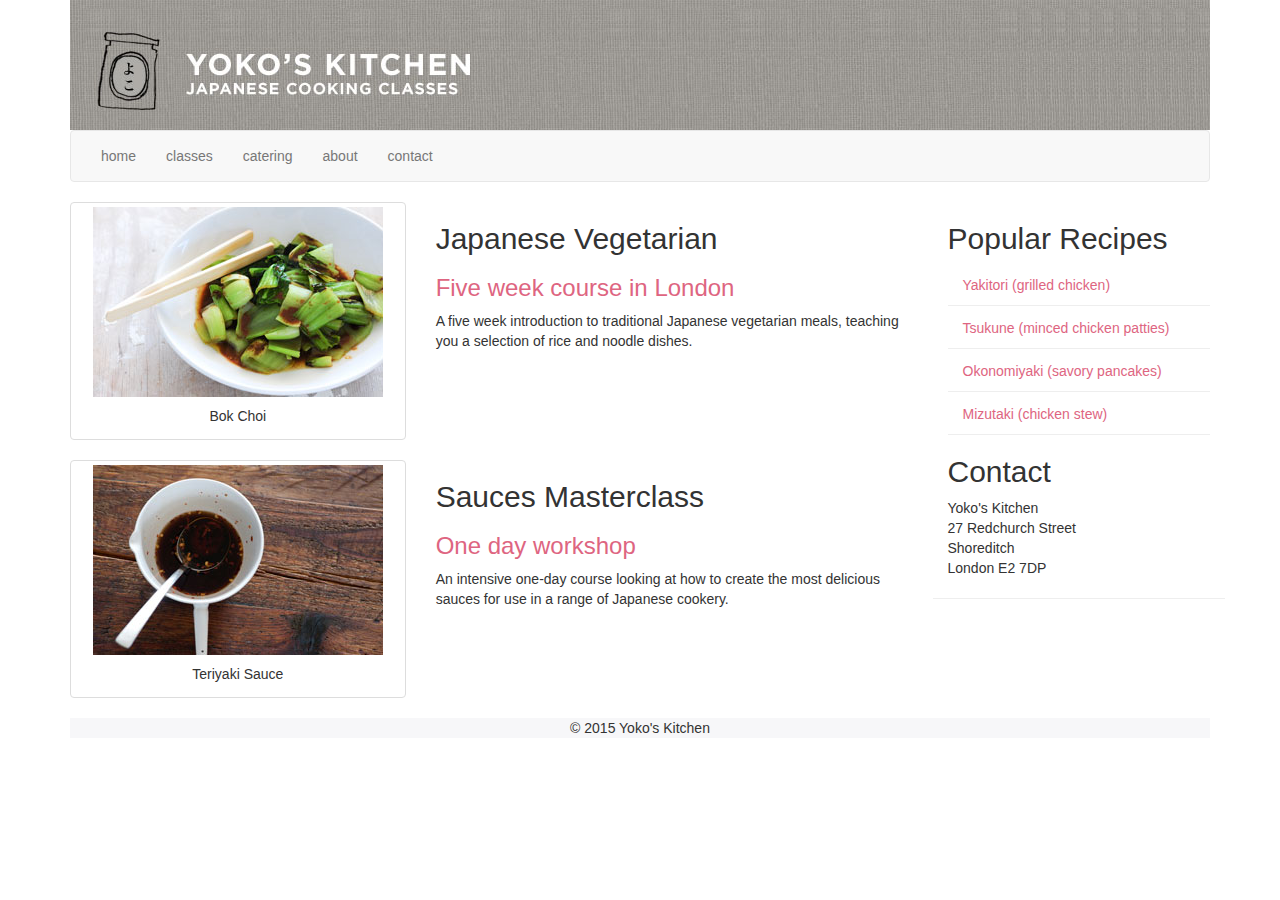
<file: yoko/index.html>
<!DOCTYPE html>
<html>

<head>
    <title>Yoko in Bootstrap</title>
    <meta name="viewport" content="width=device-width, initial-scale=1.0, user-scalable=yes">
    <link href="css/bootstrap.min.css" rel="stylesheet">
    <link href="css/yoko.css" rel="stylesheet">

</head>

<body>
    <div class="container">
        <header>
             <picture class="hidden-xs">
                        <source srcset="images/header.jpg" media="(min-width: 992px)">
                        <img src="images/header-medium.jpg" alt="Header image">
            </picture>
            <nav class="navbar navbar-default">
                <div class="navbar-header">
                   
                    <button type="button" class="navbar-toggle collapsed" data-toggle="collapse" data-target="#navbar-collapse">
                        <span class="sr-only">Toggle navigation</span>
                        <span class="icon-bar"></span>
                        <span class="icon-bar"></span>
                        <span class="icon-bar"></span>
                    </button>
                    <a class="navbar-brand visible-xs-inline" href="#">Yoko's Kitchen</a>
                </div>
                <div class="collapse navbar-collapse" id="navbar-collapse">
                    <ul class="nav navbar-nav">
                        <li><a href="" class="active">home</a></li>
                        <li><a href="">classes</a></li>
                        <li><a href="">catering</a></li>
                        <li><a href="">about</a></li>
                        <li><a href="">contact</a></li>
                    </ul>
                </div>

            </nav>
        </header>

        <div class="row">
            <section class="col-sm-6 col-md-9">
                <article class="row">
                    <div class="col-md-5">
                        <div class="thumbnail">
                            <img src="images/bok-choi.jpg" alt="Bok Choi" class="img img-responsive center-block">
                            <div class="caption text-center">Bok Choi</div>
                        </div>
                    </div>
                    <div class="col-md-7">
                        <hgroup>
                            <h2>Japanese Vegetarian</h2>
                            <h3>Five week course in London</h3>
                        </hgroup>
                        <p>A five week introduction to traditional Japanese vegetarian meals, teaching you a selection of rice and noodle dishes.</p>
                    </div>
                </article>
                <article class="row">
                    <div class="col-md-5">
                        <div class=thumbnail>
                            <img src="images/teriyaki.jpg" alt="Teriyaki sauce" class="img img-responsive center-block">
                            <div class="caption text-center">Teriyaki Sauce</div>
                        </div>
                    </div>
                    <div class="col-md-7">
                        <hgroup>
                            <h2>Sauces Masterclass</h2>
                            <h3>One day workshop</h3>
                        </hgroup>
                        <p>An intensive one-day course looking at how to create the most delicious sauces for use in a range of Japanese cookery.</p>
                    </div>

                </article>
            </section>
            <aside class="col-sm-6 col-md-3">
                <section>
                    <h2>Popular Recipes</h2>
                    <ul class="nav nav-pilled nav-stacked">
                        <li><a href="">Yakitori (grilled chicken)</a></li>
                        <li><a href="">Tsukune (minced chicken patties)</a></li>
                        <li><a href="">Okonomiyaki (savory pancakes)</a></li>
                        <li><a href="">Mizutaki (chicken stew)</a></li>
                    </ul>
                </section>
                <section>
                    <h2>Contact</h2>
                    <address>Yoko's Kitchen
						<br /> 27 Redchurch Street
						<br /> Shoreditch
						<br /> London E2 7DP</address>
                </section>
            </aside>
        </div>
        <footer class="text-center">
            &copy; 2015 Yoko's Kitchen
        </footer>
    </div>
    <!-- jQuery (necessary for Bootstrap's JavaScript plugins) -->
    <script src="https://ajax.googleapis.com/ajax/libs/jquery/1.11.3/jquery.min.js"></script>
    <!-- Include all compiled plugins (below), or include individual files as needed -->
    <script src="js/bootstrap.min.js"></script>
</body>

</html>
</file>
<file: yoko/css/yoko.css>
/* variables */
/*mixins*/
h3 {
  color: #de6581;
}

a {
  color: #de6581;
  text-decoration: none;
}

aside {
  border-bottom: 1px solid #eee;
}

aside section a {
  border-bottom: 1px solid #eee;
}

aside section a:hover {
  color: #985d6a;
  background-color: #eee;
}

footer {
  background-color: #f7f7f9;
}

@media (min-width: 768px) {
  header {
    background: url(../images/header-medium-bg.jpg) repeat-x top right;
  }
  aside {
    border-top: none;
  }
}

@media (min-width: 992px) {
  header {
    background: url(../images/header-bg.jpg) repeat-x top right;
  }
}
 

 /*# sourceMappingURL= yoko.css.map */
</file>
